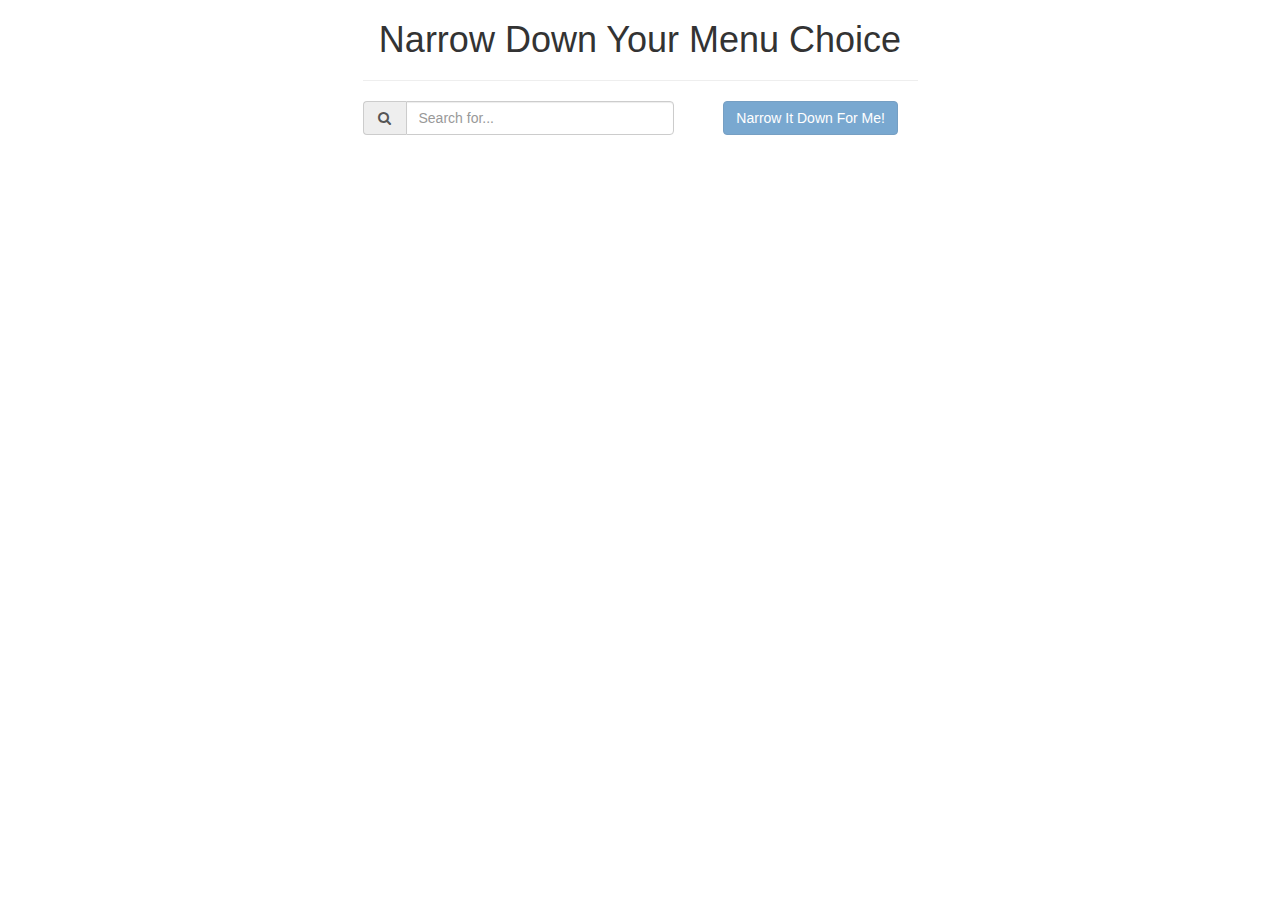
<file: assignment03/index.html>
<!DOCTYPE html>
<html lang="en">
<head>
	<meta charset="utf-8">
	<meta http-equiv="X-UA-Compatible" content="IE=edge">
	<meta name="viewport" content="width=device-width, initial-scale=1">

	<title>Assignment 02 - Narrow Down Your Menu Choice</title>

	<link rel="stylesheet" href="https://maxcdn.bootstrapcdn.com/bootstrap/3.3.7/css/bootstrap.min.css" integrity="sha384-BVYiiSIFeK1dGmJRAkycuHAHRg32OmUcww7on3RYdg4Va+PmSTsz/K68vbdEjh4u" crossorigin="anonymous">
	<link href="https://maxcdn.bootstrapcdn.com/font-awesome/4.7.0/css/font-awesome.min.css" rel="stylesheet" integrity="sha384-wvfXpqpZZVQGK6TAh5PVlGOfQNHSoD2xbE+QkPxCAFlNEevoEH3Sl0sibVcOQVnN" crossorigin="anonymous">

	<link rel="stylesheet" href="site.css">

	<!--[if lt IE 9]>
      <script src="https://oss.maxcdn.com/html5shiv/3.7.3/html5shiv.min.js"></script>
      <script src="https://oss.maxcdn.com/respond/1.4.2/respond.min.js"></script>
    <![endif]-->
</head>

<body ng-app="NarrowItDownApp">

	<div class="container">
		<div class="row">
			<div class="col-xs-12 col-md-6 col-md-offset-3" ng-controller="NarrowItDownController as narrowItDownCtrl">

				<h1 class="text-center">Narrow Down Your Menu Choice</h1>
				<hr>

				<div class="row search-area">

					<form class="text-center" ng-submit="narrowItDownCtrl.search()" name="searchForm">
						<div class="col-md-7">
							<div class="form-group">
								<div class="input-group margin-bottom-sm">
									<span class="input-group-addon">
										<i class="fa fa-search fa-fw" aria-hidden="true"></i>
									</span>

									<input type="text"
										class="form-control"
										placeholder="Search for..."
										ng-model="narrowItDownCtrl.searchItem"
										required>
								</div>
							</div>
						</div>

						<div class="col-md-5">
							<div class="form-group">
								<button type="submit"
									class="btn btn-primary"
									ng-disabled="searchForm.$invalid || narrowItDownCtrl.isSubmitting">
										<i class="fa fa-spinner fa-spin" aria-hidden="true" ng-if="narrowItDownCtrl.isSubmitting" /></i>
										{{ narrowItDownCtrl.isSubmitting ? 'Searching' : 'Narrow It Down For Me!' }}
								</button>
							</div>
						</div>
					</form>

				</div>

				<div class="row">

					<div class="col-xs-12">
						<found-items items="narrowItDownCtrl.found" on-remove="narrowItDownCtrl.removeItem(index)"></found-items>
					</div>

				</div>

			</div>
		</div>
	</div>

	<script src="angular.min.js"></script>
	<script src="app.js"></script>
</body>
</html>
</file>
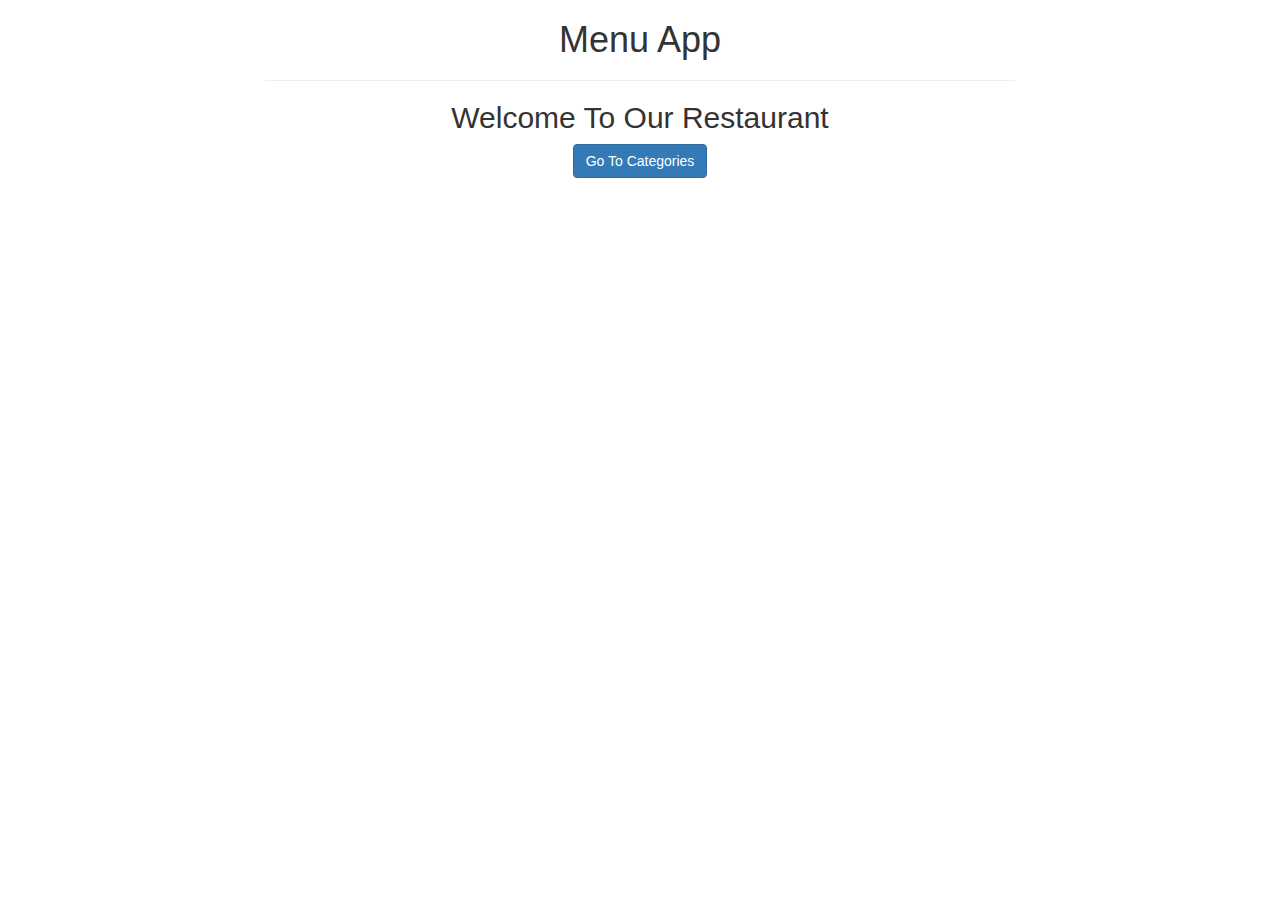
<file: assignment04/index.html>
<!DOCTYPE html>
<html lang="en">
<head>
	<meta charset="utf-8">
	<meta http-equiv="X-UA-Compatible" content="IE=edge">
	<meta name="viewport" content="width=device-width, initial-scale=1">

	<title>Assignment 04 - Menu App</title>

	<link rel="stylesheet" href="https://maxcdn.bootstrapcdn.com/bootstrap/3.3.7/css/bootstrap.min.css" integrity="sha384-BVYiiSIFeK1dGmJRAkycuHAHRg32OmUcww7on3RYdg4Va+PmSTsz/K68vbdEjh4u" crossorigin="anonymous">
	<link href="https://maxcdn.bootstrapcdn.com/font-awesome/4.7.0/css/font-awesome.min.css" rel="stylesheet" integrity="sha384-wvfXpqpZZVQGK6TAh5PVlGOfQNHSoD2xbE+QkPxCAFlNEevoEH3Sl0sibVcOQVnN" crossorigin="anonymous">

	<!--[if lt IE 9]>
      <script src="https://oss.maxcdn.com/html5shiv/3.7.3/html5shiv.min.js"></script>
      <script src="https://oss.maxcdn.com/respond/1.4.2/respond.min.js"></script>
    <![endif]-->
</head>

<body ng-app="MenuApp">

	<div class="container">
		<div class="row">
			<div class="col-xs-12 col-md-8 col-md-offset-2">

				<h1 class="text-center">Menu App</h1>
				<hr>

				<ui-view></ui-view>

			</div>
		</div>
	</div>

	<!-- Libraries -->
	<script src="lib/angular.min.js"></script>
	<script src="lib/angular-ui-router.min.js"></script>

	<!-- Modules -->
	<script src="src/menuApp/menuapp.module.js"></script>
	<script src="src/data/data.module.js"></script>

	<!-- Routes -->
	<script src="src/routes.js"></script>

	<!-- Controllers -->
	<script src="src/menuApp/categories.controller.js"></script>
	<script src="src/menuApp/categoryItems.controller.js"></script>

	<!-- Components -->
	<script src="src/menuApp/categories.component.js"></script>
	<script src="src/menuApp/items.component.js"></script>

	<!-- Services -->
	<script src="src/data/menudata.service.js"></script>
</body>
</html>
</file>
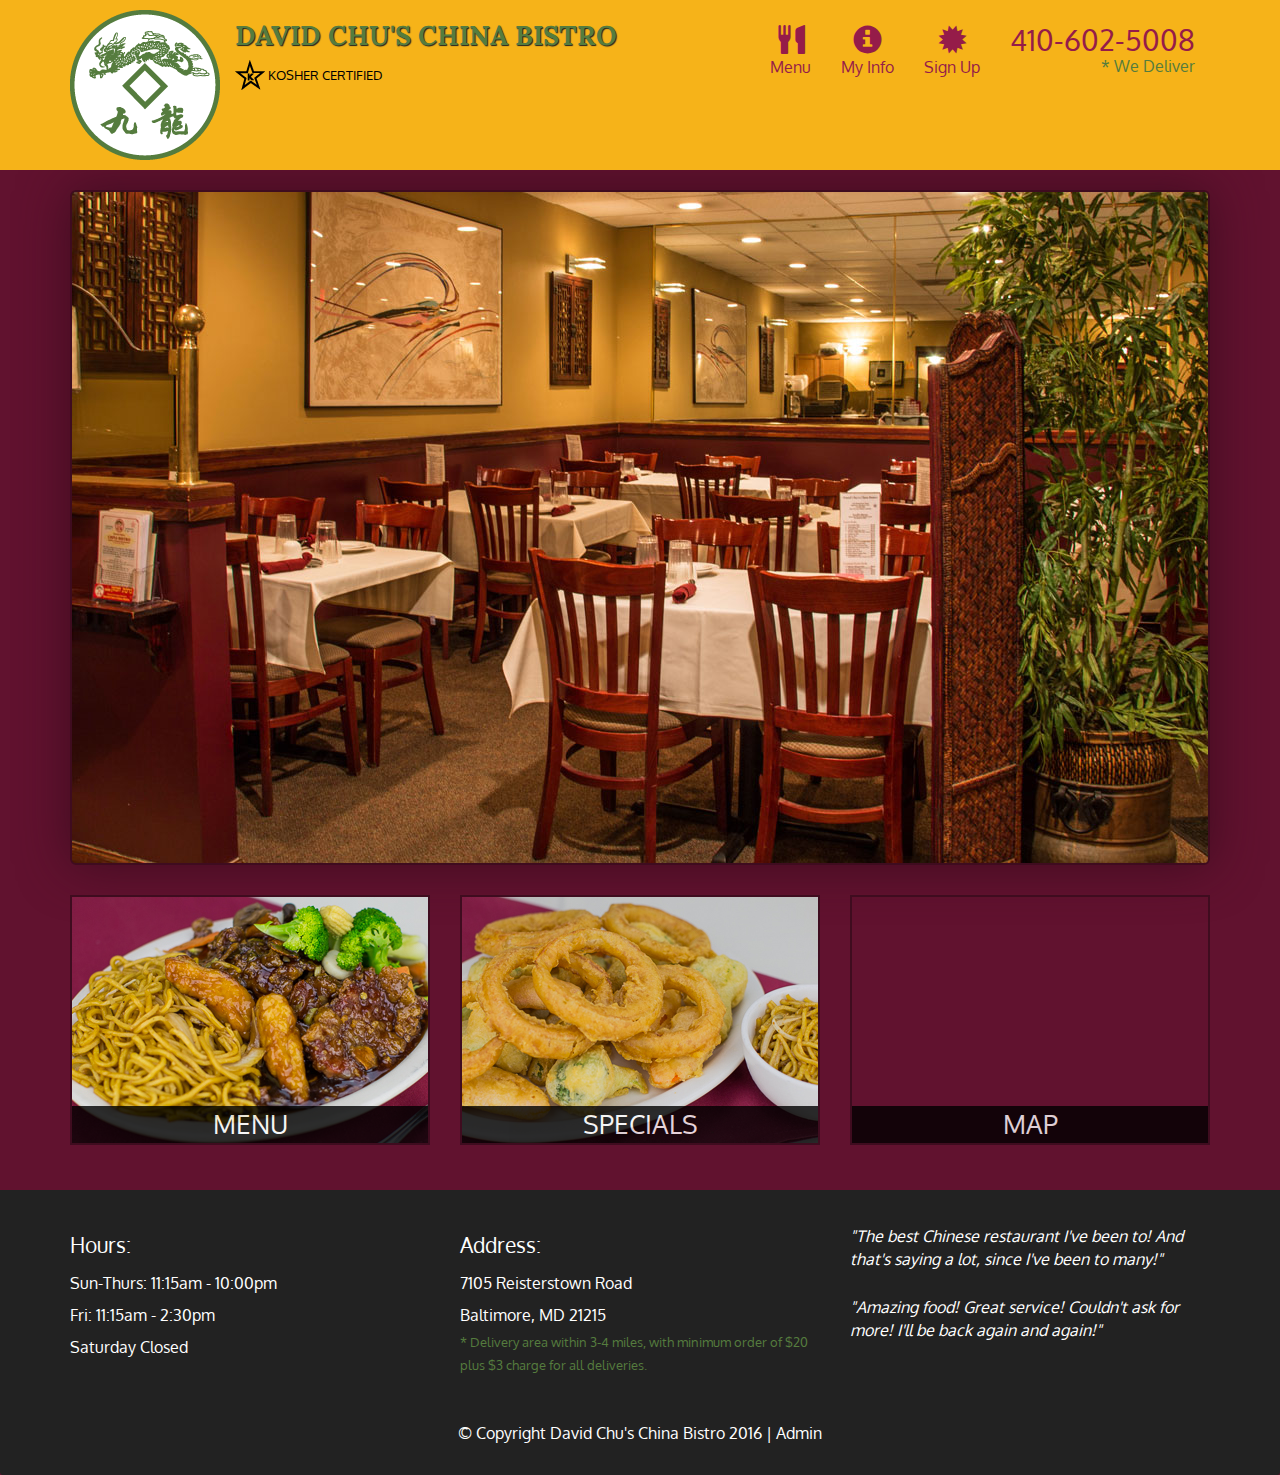
<file: assignment05/index.html>
<!DOCTYPE html>
<html lang="en">
  <head>
    <meta charset="utf-8">
    <meta http-equiv="X-UA-Compatible" content="IE=edge">
    <meta name="viewport" content="width=device-width, initial-scale=1">
    <title>David Chu's China Bistro</title>
    <link href='https://fonts.googleapis.com/css?family=Oxygen:400,300,700' rel='stylesheet' type='text/css'>
    <link href='https://fonts.googleapis.com/css?family=Lora' rel='stylesheet' type='text/css'>
    <link rel="stylesheet" href="css/bootstrap.min.css">
    <link rel="stylesheet" href="css/restaurant.css">
    <link rel="stylesheet" href="css/common.css">
  </head>
  <body ng-app="restaurant" ng-strict-di>

    <!-- Fixed position loading indicator -->
    <loading class="loading-indicator"></loading>

    <header>
      <nav id="header-nav" class="navbar navbar-default">
        <div class="container">
          <div class="navbar-header">
            <a href="index.html" class="pull-left visible-md visible-lg">
              <div id="logo-img" alt="Logo image"></div>
            </a>

            <div class="navbar-brand">
              <a href="index.html"><h1>David Chu's China Bistro</h1></a>
              <p>
              <img src="images/star-k-logo.png" alt="Kosher certification">
              <span>Kosher Certified</span>
              </p>
            </div>

            <button id="navbarToggle" type="button" class="navbar-toggle collapsed" data-toggle="collapse" data-target="#collapsable-nav" aria-expanded="false">
              <span class="sr-only">Toggle navigation</span>
              <span class="icon-bar"></span>
              <span class="icon-bar"></span>
              <span class="icon-bar"></span>
            </button>
          </div>

          <div id="collapsable-nav" class="collapse navbar-collapse">
            <ul id="nav-list" class="nav navbar-nav navbar-right">
              <li id="navHomeButton" class="visible-xs">
                <a href="index.html">
                  <span class="glyphicon glyphicon-home"></span> Home</a>
              </li>
              <li id="navMenuButton" ui-sref-active="active">
                <a ui-sref="public.menu">
                  <span class="glyphicon glyphicon-cutlery"></span><br class="hidden-xs"> Menu</a>
              </li>
              <li ui-sref-active="active">
                <a ui-sref="public.userinfo">
                  <span class="glyphicon glyphicon-info-sign"></span><br class="hidden-xs"> My Info</a>
              </li>
              <li ui-sref-active="active">
                <a ui-sref="public.signup">
                  <span class="glyphicon glyphicon-certificate"></span><br class="hidden-xs"> Sign Up</a>
              </li>
              <li id="phone" class="hidden-xs">
                <a href="tel:410-602-5008">
                  <span>410-602-5008</span></a><div>* We Deliver</div>
              </li>
            </ul><!-- #nav-list -->
          </div><!-- .collapse .navbar-collapse -->
        </div><!-- .container -->
      </nav><!-- #header-nav -->
    </header>

    <div id="call-btn" class="visible-xs">
      <a class="btn" href="tel:410-602-5008">
        <span class="glyphicon glyphicon-earphone"></span>
        410-602-5008
      </a>
    </div>
    <div id="xs-deliver" class="text-center visible-xs">* We Deliver</div>

    <ui-view>
      <div class="text-center initial-loading">
        <h2>Loading Site...</h2>
      </div>
    </ui-view>

    <footer class="panel-footer">
      <div class="container">
        <div class="row">
          <section id="hours" class="col-sm-4">
            <span>Hours:</span><br>
            Sun-Thurs: 11:15am - 10:00pm<br>
            Fri: 11:15am - 2:30pm<br>
            Saturday Closed
            <hr class="visible-xs">
          </section>
          <section id="address" class="col-sm-4">
            <span>Address:</span><br>
            7105 Reisterstown Road<br>
            Baltimore, MD 21215
            <p>* Delivery area within 3-4 miles, with minimum order of $20 plus $3 charge for all deliveries.</p>
            <hr class="visible-xs">
          </section>
          <section id="testimonials" class="col-sm-4">
            <p>"The best Chinese restaurant I've been to! And that's saying a lot, since I've been to many!"</p>
            <p>"Amazing food! Great service! Couldn't ask for more! I'll be back again and again!"</p>
          </section>
        </div>
        <div class="text-center">
          &copy; Copyright David Chu's China Bistro 2016 |
          <a ui-sref="admin.auth">Admin</a></div>
      </div>
    </footer>

    <!-- Libs -->
    <script src="lib/jquery-2.1.4.min.js"></script>
    <script src="lib/bootstrap.min.js"></script>
    <script src="lib/angular.min.js"></script>
    <script src="lib/angular-ui-router.min.js"></script>

    <!-- Main Restaurant Module -->
    <script src="src/restaurant.module.js"></script>

    <!-- Common Module -->
    <script src="src/common/common.module.js"></script>
    <script src="src/common/loading/loading.component.js"></script>
    <script src="src/common/loading/loading.interceptor.js"></script>
    <script src="src/common/menu.service.js"></script>

    <!-- Public Module -->
    <script src="src/public/public.module.js"></script>
    <script src="src/public/public.routes.js"></script>
    <script src="src/public/menu/menu.controller.js"></script>
    <script src="src/public/menu-category/menu-category.component.js"></script>
    <script src="src/public/menu-items/menu-items.controller.js"></script>
    <script src="src/public/menu-item/menu-item.component.js"></script>

    <!-- ASSIGNMENT 05 -->
    <script src="src/public/sign-up/sign-up.controller.js"></script>
    <script src="src/common/user-info.service.js"></script>
    <script src="src/public/user-info/user-info.controller.js"></script>

    <!-- ADMIN SITE -->

    <!--Application files -->

  </body>

</html>
</file>
<file: assignment03/site.css>
.search-area {
	margin-bottom: 1em;
}
</file>
<file: assignment05/css/restaurant.css>
body {
  font-size: 16px;
  color: #fff;
  background-color: #61122f;
  font-family: 'Oxygen', sans-serif;
}

.initial-loading {
  margin-top: 60px;
}

/** HEADER **/
#header-nav {
  background-color: #f6b319;
  border-radius: 0;
  border: 0;
}

#logo-img {
  background: url('../images/restaurant-logo_large.png') no-repeat;
  width: 150px;
  height: 150px;
  margin: 10px 15px 10px 0;
}

.navbar-brand {
  padding-top: 25px;
}
.navbar-brand h1 { /* Restaurant name */
  font-family: 'Lora', serif;
  color: #557c3e;
  font-size: 1.5em;
  text-transform: uppercase;
  font-weight: bold;
  text-shadow: 1px 1px 1px #222;
  margin-top: 0;
  margin-bottom: 0;
  line-height: .75;
}
.navbar-brand a:hover, .navbar-brand a:focus {
  text-decoration: none;
}
.navbar-brand p { /* Kosher cert */
  color: #000;
  text-transform: uppercase;
  font-size: .7em;
  margin-top: 15px;
}
.navbar-brand p span { /* Star-K */
  vertical-align: middle;
}

#nav-list {
  margin-top: 10px;
}
#nav-list a {
  color: #951C49;
  text-align: center;
}
#nav-list a:hover {
  background: #E7E7E7;
}
#nav-list a span {
  font-size: 1.8em;
}

#phone {
  margin-top: 5px;
}
#phone a { /* Phone number */
  text-align: right;
  padding-bottom: 0;
}
#phone div { /* We Deliver */
  color: #557c3e;
  text-align: right;
  padding-right: 15px;
}

.navbar-header button.navbar-toggle, .navbar-header .icon-bar {
  border: 1px solid #61122f;
}
.navbar-header button.navbar-toggle {
  clear: both;
  margin-top: -30px;
}
/* END HEADER */

/* FOOTER */
.panel-footer {
  margin-top: 30px;
  padding-top: 35px;
  padding-bottom: 30px;
  background-color: #222;
  border-top: 0;
}
.panel-footer div.row {
  margin-bottom: 35px;
}
#hours, #address {
  line-height: 2;
}
#hours > span, #address > span {
  font-size: 1.3em;
}
#address p {
  color: #557c3e;
  font-size: .8em;
  line-height: 1.8;
}
#testimonials {
  font-style: italic;
}
#testimonials p:nth-child(2) {
  margin-top: 25px;
}
a[ui-sref="admin.auth"] {
  color: #fff;
}
/* END FOOTER */

/********** Medium devices only **********/
@media (min-width: 992px) and (max-width: 1199px) {
  /* Header */
  #logo-img {
    background: url('../images/restaurant-logo_medium.png') no-repeat;
    width: 100px;
    height: 100px;
    margin: 5px 5px 5px 0;
  }
  /* End Header */
}


/********** Extra small devices only **********/
@media (max-width: 767px) {
  /* Header */
  .navbar-brand {
    padding-top: 10px;
    height: 80px;
  }
  .navbar-brand h1 { /* Restaurant name */
    padding-top: 10px;
    font-size: 5vw; /* 1vw = 1% of viewport width */
  }
  .navbar-brand p { /* Kosher cert */
    font-size: .6em;
    margin-top: 12px;
  }
  .navbar-brand p img { /* Star-K */
    height: 20px;
  }

  #collapsable-nav a { /* Collapsed nav menu text */
    font-size: 1.2em;
  }
  #collapsable-nav a span { /* Collapsed nav menu glyph */
    font-size: 1em;
    margin-right: 5px;
  }

  #call-btn > a {
    font-size: 1.5em;
    display: block;
    margin: 0 20px;
    padding: 10px;
    border: 2px solid #fff;
    background-color: #f6b319;
    color: #951c49;
  }
  #xs-deliver {
    margin-top: 5px;
    font-size: .7em;
    letter-spacing: .1em;
    text-transform: uppercase;
  }
  /* End Header */

  /* Footer */
  .panel-footer section {
    margin-bottom: 30px;
    text-align: center;
  }
  .panel-footer section:nth-child(3) {
    margin-bottom: 0; /* margin already exists on the whole row */
  }
  .panel-footer section hr {
    width: 50%;
  }
  /* End Footer */
}


/********** Super extra small devices Only :-) (e.g., iPhone 4) **********/
@media (max-width: 479px) {
  /* Header */
  .navbar-brand h1 { /* Restaurant name */
    padding-top: 5px;
    font-size: 6vw;
  }
  /* End Header */
}
</file>
<file: assignment05/css/common.css>
.loading-indicator {
    display: block;
    width: 70px;
    position: fixed;
    left: 0;
    right: 0;
    margin: 0 auto;
    top: 40%;
    z-index: 100;
    background-color: #FFF;
}

.loading-indicator img {
    width: 70px;
    background-color: #FFF;
}

.ui-view-placeholder {
    margin-top: 60px;
}

.ng-touched.ng-valid {
    border: 2px green solid;
}

.ng-touched.ng-invalid {
    border: 2px red solid;
}

.error-txt {
    color: red;
}
</file>
